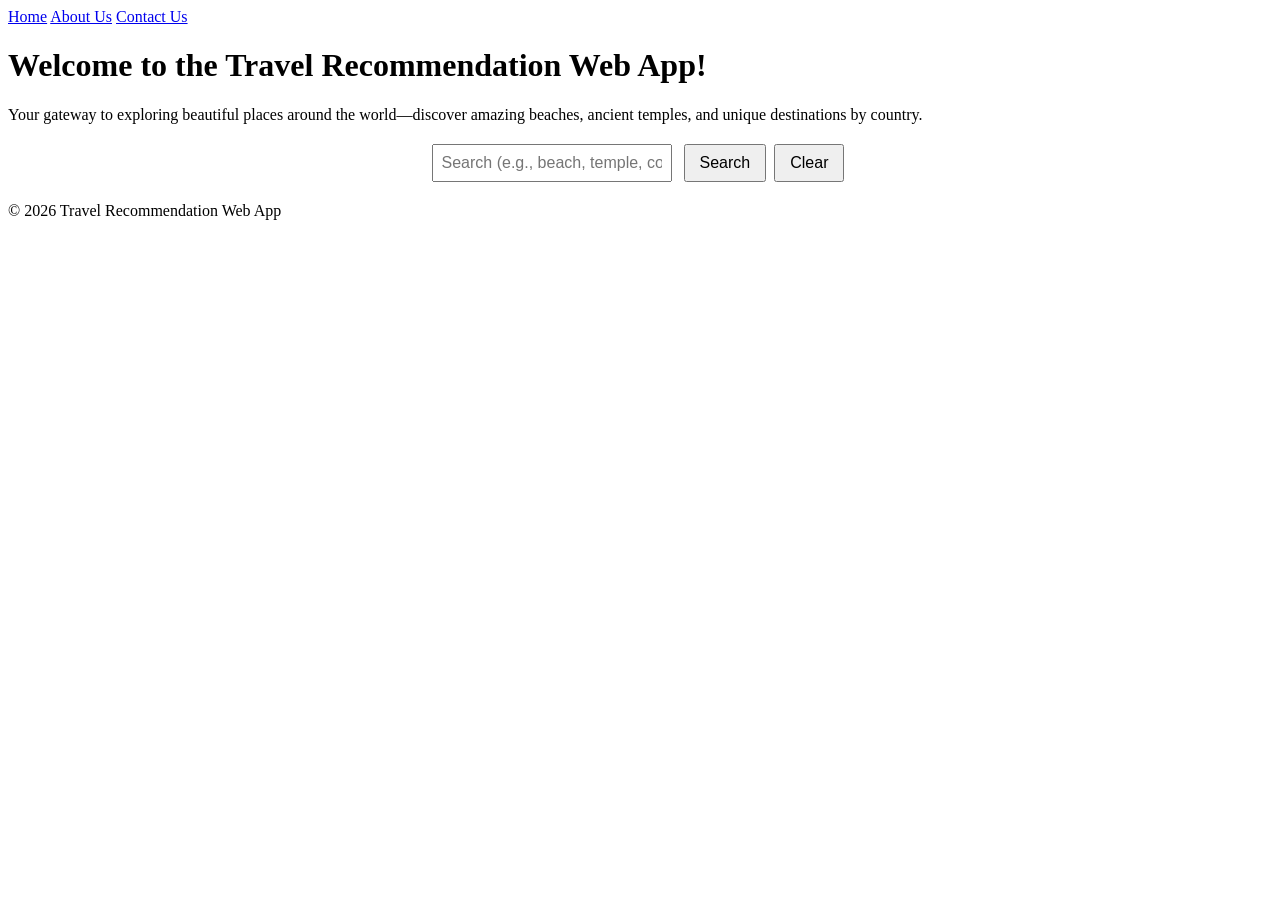
<file: index.html>
<!DOCTYPE html>
<html lang="en">
<head>
    <meta charset="UTF-8">
    <title>Travel Recommendation - Home</title>
    <link rel="stylesheet" href="styles.css">
    <script defer src="main.js"></script>
</head>
<body>
    <nav>
        <a href="index.html">Home</a>
        <a href="about.html">About Us</a>
        <a href="contact.html">Contact Us</a>
    </nav>
    <header>
        <h1>Welcome to the Travel Recommendation Web App!</h1>
        <p>Your gateway to exploring beautiful places around the world—discover amazing beaches, ancient temples, and unique destinations by country.</p>
    </header>
    <main>
        <section class="search-section">
            <input type="text" id="search-input" placeholder="Search (e.g., beach, temple, country)">
            <button id="search-btn">Search</button>
            <button id="clear-btn">Clear</button>
        </section>
        <section id="results-section">
            <!-- Recommendations will appear here -->
        </section>
    </main>
    <footer>
        &copy; 2026 Travel Recommendation Web App
    </footer>
</body>
</html>
</file>
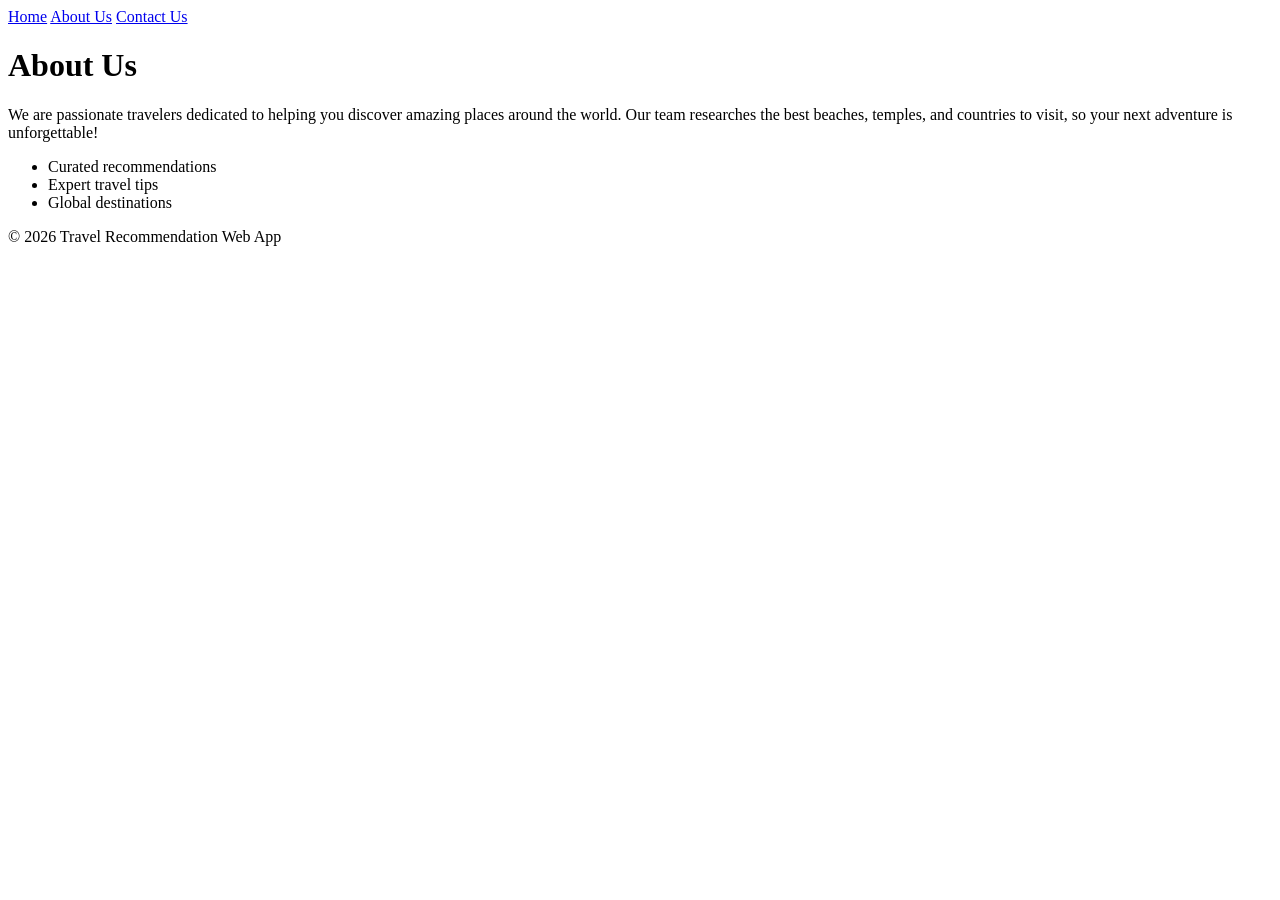
<file: about.html>
<!DOCTYPE html>
<html lang="en">
<head>
    <meta charset="UTF-8">
    <title>About Us - Travel Recommendation</title>
    <link rel="stylesheet" href="styles.css">
</head>
<body>
    <nav>
        <a href="index.html">Home</a>
        <a href="about.html">About Us</a>
        <a href="contact.html">Contact Us</a>
    </nav>
    <header>
        <h1>About Us</h1>
    </header>
    <main>
        <section>
            <p>We are passionate travelers dedicated to helping you discover amazing places around the world. Our team researches the best beaches, temples, and countries to visit, so your next adventure is unforgettable!</p>
            <ul>
                <li>Curated recommendations</li>
                <li>Expert travel tips</li>
                <li>Global destinations</li>
            </ul>
        </section>
    </main>
    <footer>
        &copy; 2026 Travel Recommendation Web App
    </footer>
</body>
</html>
</file>
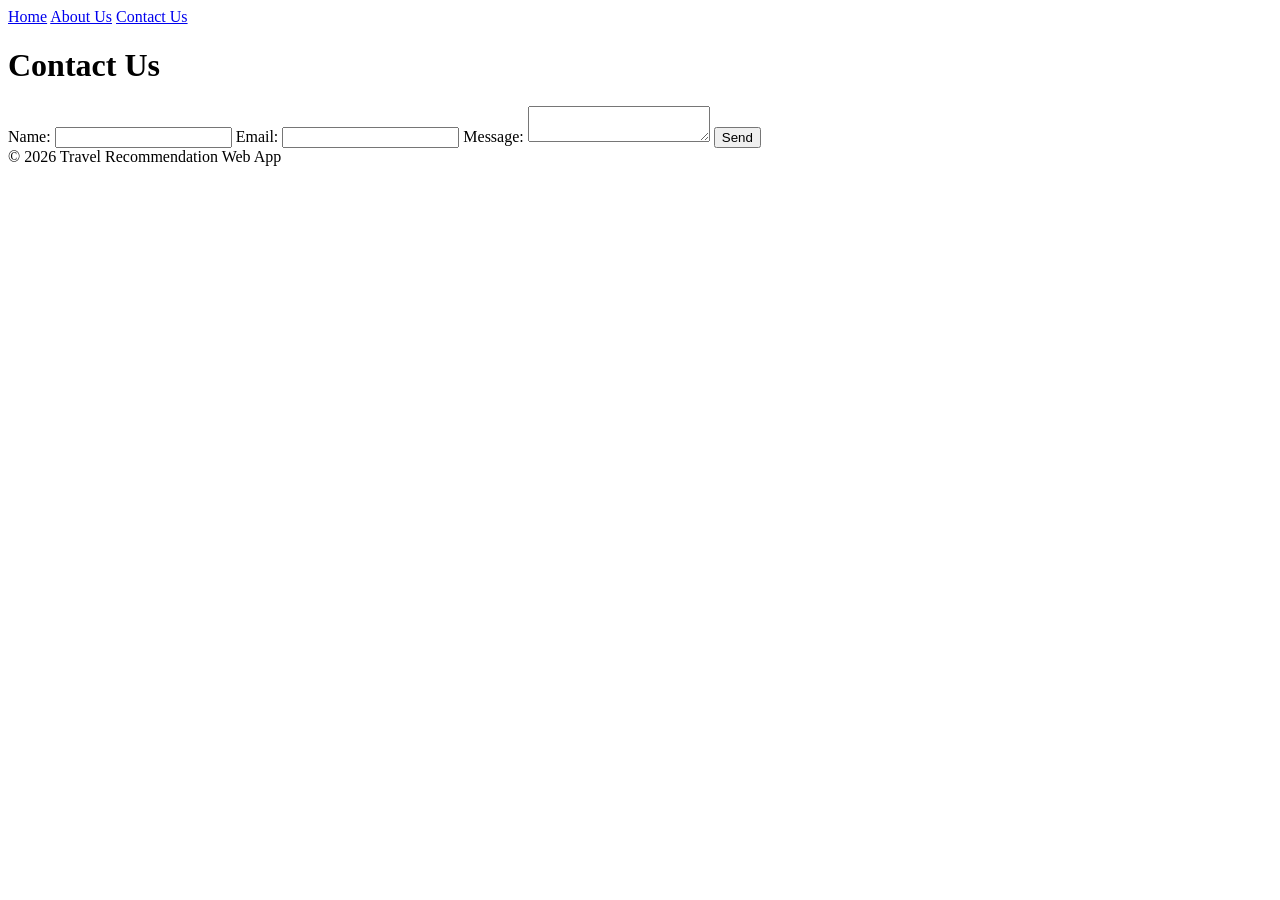
<file: contact.html>
<!DOCTYPE html>
<html lang="en">
<head>
    <meta charset="UTF-8">
    <title>Contact Us - Travel Recommendation</title>
    <link rel="stylesheet" href="styles.css">
</head>
<body>
    <nav>
        <a href="index.html">Home</a>
        <a href="about.html">About Us</a>
        <a href="contact.html">Contact Us</a>
    </nav>
    <header>
        <h1>Contact Us</h1>
    </header>
    <main>
        <form class="contact-form">
            <label for="name">Name:</label>
            <input type="text" id="name" name="name" required>
            
            <label for="email">Email:</label>
            <input type="email" id="email" name="email" required>
            
            <label for="message">Message:</label>
            <textarea id="message" name="message" required></textarea>
            
            <button type="submit">Send</button>
        </form>
    </main>
    <footer>
        &copy; 2026 Travel Recommendation Web App
    </footer>
</body>
</html>
</file>
<file: styles.css>
.search-section {
    text-align: center;
    margin: 20px 0;
}
#search-input {
    padding: 8px;
    font-size: 1em;
    width: 220px;
    margin-right: 8px;
}
#search-btn, #clear-btn {
    padding: 8px 14px;
    font-size: 1em;
    margin-right: 4px;
}
.recommendation {
    display: flex;
    gap: 20px;
    justify-content: center;
    margin-bottom: 20px;
}
.recommendation div {
    text-align: center;
}
.recommendation img {
    width: 180px;
    height: 120px;
    object-fit: cover;
    border-radius: 10px;
    border: 2px solid #ddd;
}
</file>
